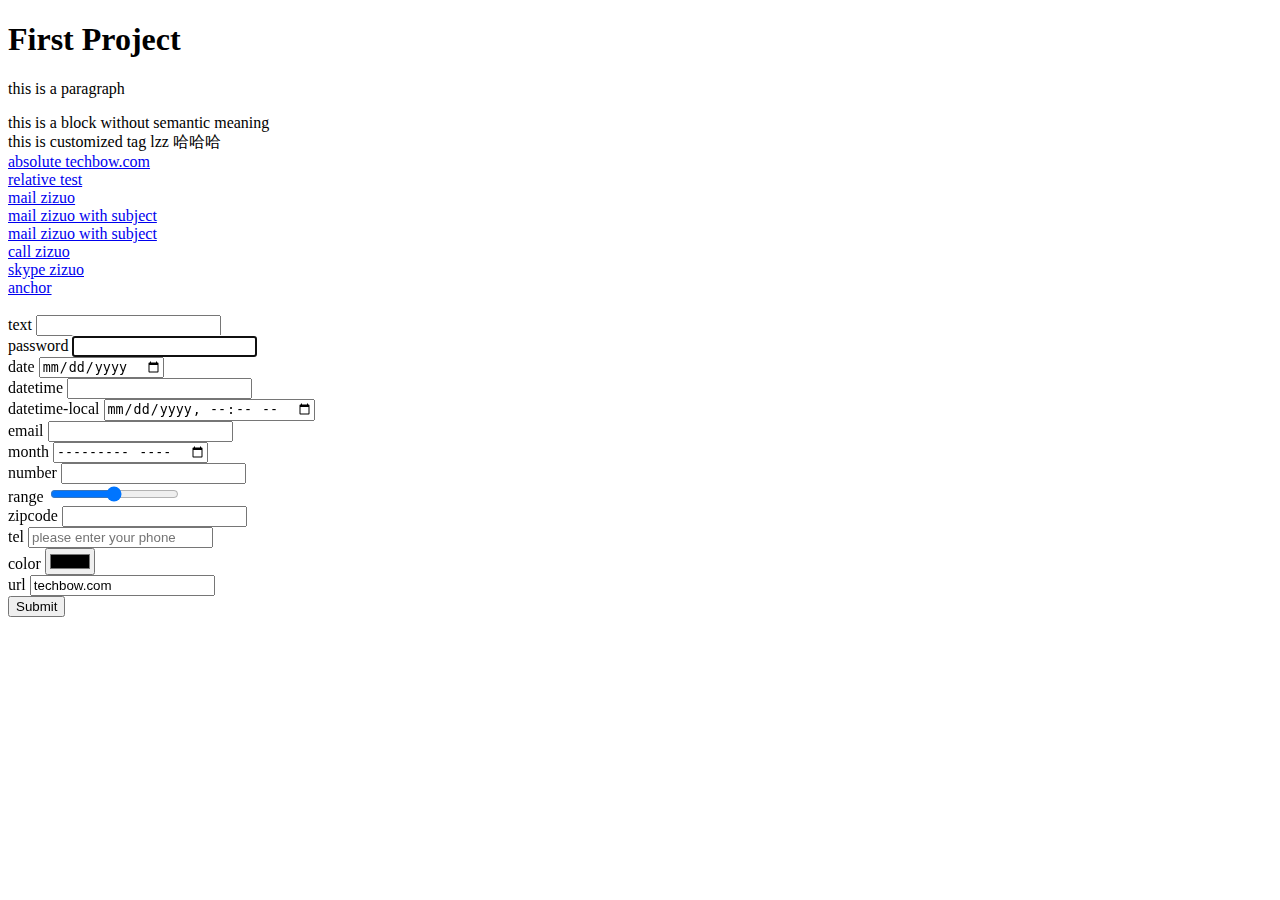
<file: index.html>
<!DOCTYPE html>
<html>
	<head>
		<meta charset="utf-8"/>
		
	</head>
	<body>
		<h1> First Project </h1>
		<p> this is a paragraph </p>
		<div> this is a block without semantic meaning </div>
		<lzz> this is customized tag lzz </lzz>
		哈哈哈

		<br>
		<a href="http://techbow.com" target="_blank"> absolute techbow.com </a>
		<br>
		<a href="test.html"> relative test </a>
		<br>
		<a href="mailto:liuzizuo@gmail.com"> mail zizuo </a>
		<br>
		<a href="mailto:liuzizuo@gmail.com?Subject=You Are Hired"> mail zizuo with subject</a>
		<br>
		<a href="mailto:liuzizuo@gmail.com?Subject=You Are Hired&Body=Congratulations 你被录用了"> mail zizuo with subject</a>
		<!-- div> this is comment </div-->
		<br>
		<a href="tel:+1911"> call zizuo </a>
		<br>
		<a href="skype:zizuoliu"> skype zizuo </a>
		<br>
		<a href="#anchor"> anchor </a>
		<br>
		<br>
	<form action="123" method="post">
		text <input type="text" required><br>
		password <input type="password" autofocus><br>
		date <input type="date"><br>
		datetime <input type="datetime"><br>
		datetime-local <input type="datetime-local"><br>
		email <input type="email"><br>
		month <input type="month"><br>
		number <input type="number"><br>
		range <input type="range"><br>
		zipcode <input type="search" pattern="[0-9]{5}" required maxlength="5"><br>
		tel <input type="tel" placeholder="please enter your phone"><br>
		color <input type="color"><br>
		url <input type="url" value="techbow.com"><br>
		<input type="submit" value="Submit">
	</form>

	</body>
</html>
</file>
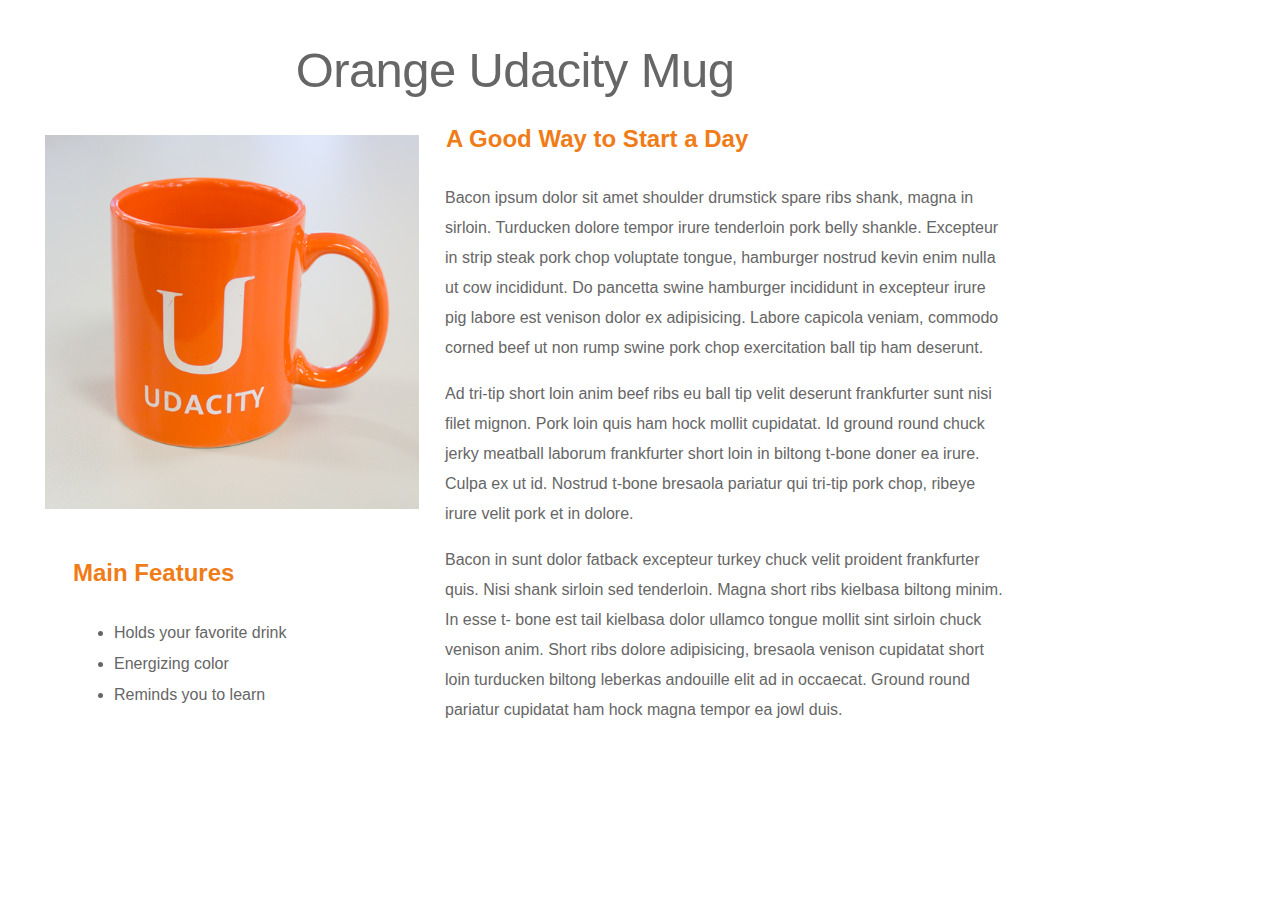
<file: 02cup/index.html>
<!doctype html>
<html>
	<head>
		<meta charset="UTF-8">
		<link rel="stylesheet" type="text/css" href="css/style.css">
		<title>Mockup</title>
	</head>
	<body>
		<div class="container">
		<div>
			<h1>Orange Udacity Mug</h1>
		</div>
		<div class="left">			
			<img src="images/mug.png" alt="Mug Cup">
			<div class="box">
				<h2 id="main">Main Features</h2>
				<ul>
					<li>Holds your favorite drink</li>
					<li>Energizing color</li>
					<li>Reminds you to learn</li>
				</ul>				
			</div>
		</div>
		<div class="right">
			<h2>A Good Way to Start a Day</h2>
			<div class="para">
				<p>
				Bacon ipsum dolor sit amet shoulder drumstick spare ribs shank, magna in sirloin. Turducken dolore tempor irure tenderloin pork belly shankle. Excepteur in strip steak pork chop voluptate tongue, hamburger nostrud kevin enim nulla ut cow incididunt. Do pancetta swine hamburger incididunt in excepteur irure pig labore est venison dolor ex adipisicing. Labore capicola veniam, commodo corned beef ut non rump swine pork chop exercitation ball tip ham deserunt.
			</p>
			<p>
				Ad tri-tip short loin anim beef ribs eu ball tip velit deserunt frankfurter sunt nisi filet mignon. Pork loin quis ham hock mollit cupidatat. Id ground round chuck jerky meatball laborum frankfurter short loin in biltong t-bone doner ea irure. Culpa ex ut id. Nostrud t-bone bresaola pariatur qui tri-tip pork chop, ribeye irure velit pork et in dolore.

			</p>
			<p>
				Bacon in sunt dolor fatback excepteur turkey chuck velit proident frankfurter quis. Nisi shank sirloin sed tenderloin. Magna short ribs kielbasa biltong minim. In esse t- bone est tail kielbasa dolor ullamco tongue mollit sint sirloin chuck venison anim. Short ribs dolore adipisicing, bresaola venison cupidatat short loin turducken biltong leberkas andouille elit ad in occaecat. Ground round pariatur cupidatat ham hock magna tempor ea jowl duis.
			</p>
			</div>
			
		</div>
		</div>
		
		


	</body>


</html>
</file>
<file: 02cup/css/style.css>
body {
	//background: url(../images/page-mock.png);
	background-size: 1024px 885px;
	background-repeat: no-repeat;
	font-family: Verdana, sans-serif;
	font-color: #f07c17;
}
h1 {
	text-align: center;
	color: #666666;
    font-size: 49px;
    font-weight: normal;
    margin-bottom: 27px;
    margin-top: 42px;
    margin-left: -10px;
    letter-spacing: -0.6px;
}
#main {
	margin-left: 8px;
    margin-top: -2px;
}
ul {
	color: #666666;
    line-height: 31px;
    margin-top: 30px;
    margin-left: 9px;
    border: 1px;
}
.para {
	line-height: 30px;
	margin-top: 30px;
	color:#666666;
    margin-left: 22px;
}
h2 {    
	color: #f07c17;
    margin-top: 0px;
    margin-left: 23px;}

.container {
	width: 970px;
	margin: 26px 27px;
}
.left {
	width: 40%;
	float: left;
}
.right {
	width: 60%;
	float: left;
}
.box {
	border: 1px;
	width: 319px;
	margin-top: 28px;
	padding: 10px 30px 30px;
}
img {
	width: 374px;
	margin: 10px;
}
</file>
